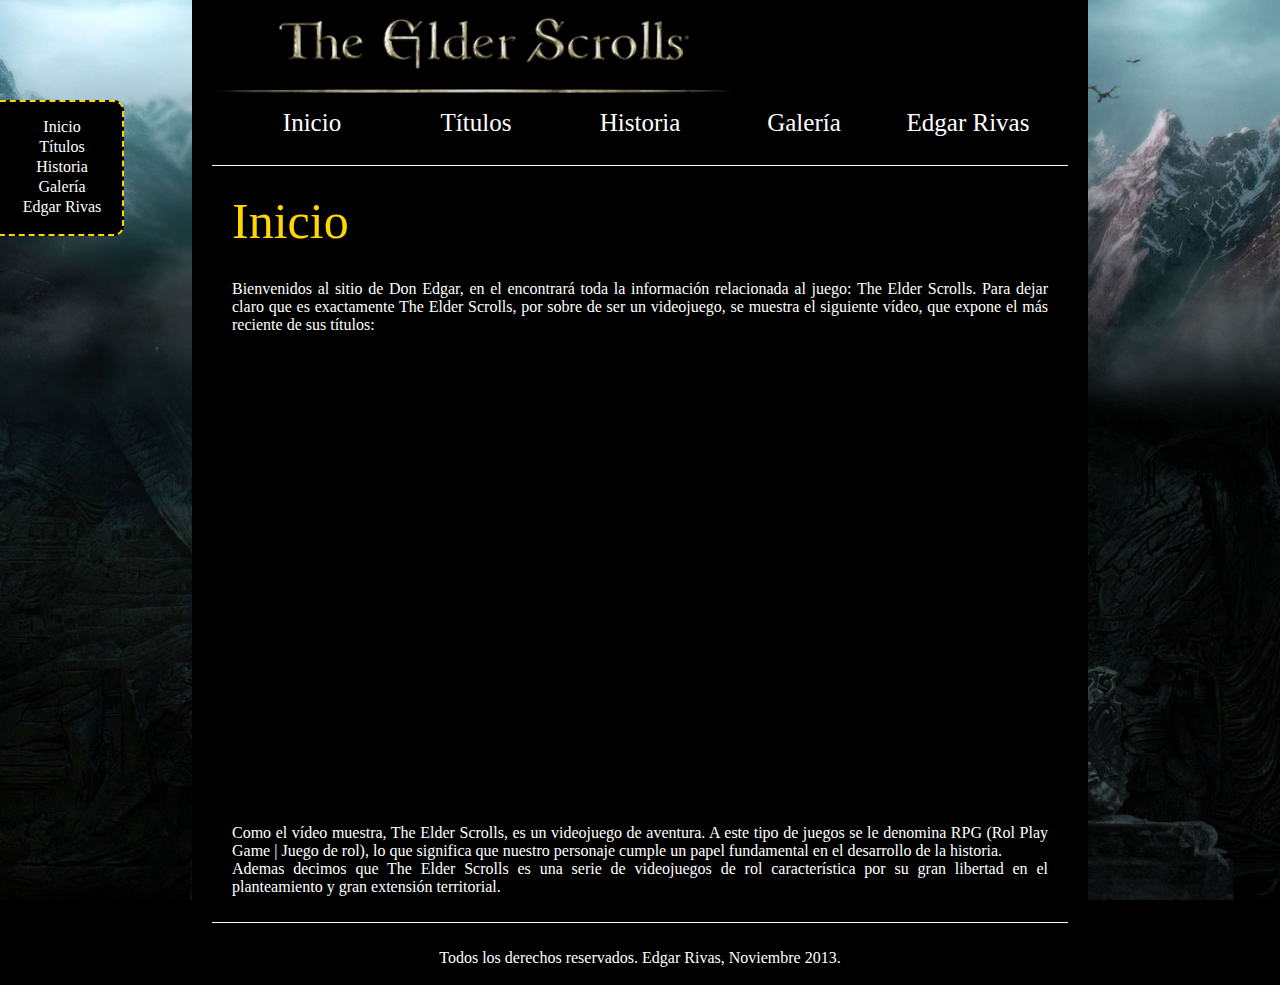
<file: pages/index.html>
<!DOCTYPE>
<html>
	<head>
		<title>The Elder Scrolls</title>
		<link rel="stylesheet" type="text/css" href="../css/estilos.css">
		<link rel="icon" href="../img/favicon.png" type="image/png">
		<meta charset="utf-8" /><!--Esto para evitar problemas con tildes, Ñ's y demás caracteres especiales-->
	</head>
	<body>
		<div id="menuflotante">
			<ul>
				<li><a  href="index.html">Inicio</a></li>
				<li><a href="tits.html">Títulos</a></li>
				<li><a href="history.html">Historia</a></li>
				<li><a href="galeria.html">Galería</a></li>
				<li><a href="yo.html">Edgar Rivas</a></li>
			</ul>
		</div>
		<header>
			<img src="../img/logo.jpg" id="logus">
			<center>
				<div id="navsup">
				<a  href="index.html">Inicio</a>
				<a href="tits.html">Títulos</a>
				<a href="history.html">Historia</a>
				<a href="galeria.html">Galería</a>
				<a href="yo.html">Edgar Rivas</a>
				</div>
				<br>
				<hr color="white" size="1" style="margin-left: 20px; margin-right: 20px;" />
				<br>
			</center>
		</header>
		<section>
			<div id="titulo">
				Inicio
			</div>
			<div id="contenido">
				Bienvenidos al sitio de Don Edgar, en el encontrará toda la información relacionada al juego: The Elder Scrolls. Para dejar claro que es exactamente The Elder Scrolls, por sobre de ser un videojuego, se muestra el siguiente vídeo, que expone el más reciente de sus títulos:
			</div>
			<br>
			<center>
				<iframe id="videos" src="http://www.youtube.com/embed/0jNT5cMwxw0" frameborder="0" allowfullscreen></iframe>
			</center>
			<br>
			<div id="contenido">
				Como el vídeo muestra, The Elder Scrolls, es un videojuego de aventura. A este tipo de juegos se le denomina RPG (Rol Play Game | Juego de rol), lo que significa que nuestro personaje cumple un papel fundamental en el desarrollo de la historia.
				<br>
				Ademas decimos que The Elder Scrolls es una serie de videojuegos de rol característica por su gran libertad en el planteamiento y gran extensión territorial.
				<br>
			</div>
		</section>
		<footer>
			<br>
			<hr color="white" size="1" style="margin-left: 20px; margin-right: 20px;" />
			<br>
			<center>
				<div style="color: white; font-size: 16px;">
					Todos los derechos reservados. Edgar Rivas, Noviembre 2013.
				</div>
				<br>
			</center>
		</footer>
	</body>
</html>
</file>
<file: css/estilos.css>
* {
	font-family: "Franklin Gothic Book", "Calibri";
}

#logus {
	width: 65%;
}

#navsup {
	background-color: black;
}

#navsup a {
	background-color: black;
	border-bottom: 2px transparent solid;
	display: inline-block;
	width: 160px;
	color: white;
	font-size: 25px;
	text-align: center;
	text-decoration: none;
}

#navsup a:hover {
	background-image: -webkit-linear-gradient(top, #000000 0%, gold 400%);
	border-bottom: 2px gold solid;
	color: gold;
}

#videos {
	width: 100%;
	height: 450px;
	border: 2px transparent dashed;
	-webkit-animation-duration: 4s;
	-webkit-animation-name: tontear;
	/*-webkit-animation-iteration-count: infinite;*/
}

@-webkit-keyframes tontear {
	0% {
		border: 2px transparent dashed;
	}
	13% {
		border: 2px white dashed;
	}
	25% {
		border: 2px transparent dashed;
	}
	37% {
		border: 2px white dashed;
	}
	50% {
		border: 2px transparent dashed;
	}
	62% {
		border: 2px white dashed;
	}
	75% {
		border: 2px transparent dashed;
	}
	87% {
		border: 2px white dashed;
	}
	90% {
		border: 2px transparent dashed;
	}
	100% {
		border: 2px white dashed;
	}
}

#gart {
	width: 30%;
	height: 200px;
	margin: 5px;
	display: inline-block;
	border-bottom: 10px white solid;
}

#gart:hover {
	border-bottom: 10px gold solid;
	height: auto;
	-webkit-animation-duration: 20s;
	-webkit-animation-name: upper;
}

@-webkit-keyframes upper {
	0% {
		width: 30%;
	}
	5% {
		width: 50%;
	}
	95% {
		width: 50%;
	}
	100% {
		width: 30%;
	}
}

#perfil {
	width: 60%;
	border-bottom: 10px white solid;
}

#perfil:hover {
	border-bottom: 10px gold solid;
	-webkit-animation-duration: 20s;
	-webkit-animation-name: crecer;
}

@-webkit-keyframes crecer {
	0% {
		width: 60%;
	}
	5% {
		width: 80%;
	}
	95% {
		width: 80%;
	}
	100% {
		width: 60%;
	}
}

#titulo {
	font-size: 50px;
	color: gold;
	text-align: justify;
	margin-bottom: 30px;
}

#contenido {
	font-size: 16px;
	color: white;
	text-align: justify;
}

footer {
	background-color: black;
	margin-top: 0px;
	margin-bottom: 0px;
}

header {
	background-color: black;
	margin-top: 0px;
	margin-bottom: 0px;
}

section {
	padding-left: 40px;
	padding-right: 40px;
	background-color: black;
	margin-top: 0px;
	margin-bottom: 0px;
}

@media screen and (min-width: 1190px){
	body {
		background-color: #000;
		margin-left: 15%;
		margin-top: 0px;
		margin-bottom: 0px;
		width: 70%;
		background-image: url("../img/fondo.jpg");
		background-attachment: fixed;
		background-size: cover;
	}
	#navsup a {
		background-color: black;
		border-bottom: 2px transparent solid;
		display: inline-block;
		width: 160px;
		color: white;
		font-size: 25px;
		text-align: center;
		text-decoration: none;
	}
}
@media screen and (max-width: 1189px) and (min-width: 975px){
	body {
		background-color: #000;
		margin-left: 15%;
		margin-top: 0px;
		margin-bottom: 0px;
		width: 70%;
		background-image: url("../img/fondo.jpg");
		background-attachment: fixed;
		background-size: cover;
	}
	#navsup a {
		background-color: black;
		border-bottom: 2px transparent solid;
		display: inline-block;
		width: 130px;
		color: white;
		font-size: 21px;
		text-align: center;
		text-decoration: none;
	}
}
@media screen and (max-width: 974px) {
	body {
		background-color: #000;
		margin-left: 5%;
		margin-top: 0px;
		margin-bottom: 0px;
		width: 670px;
		background-image: url("../img/fondo.jpg");
		background-attachment: fixed;
		background-size: cover;
	}
	#navsup a {
		background-color: black;
		border-bottom: 2px transparent solid;
		display: inline-block;
		width: 110px;
		color: white;
		font-size: 18px;
		text-align: center;
		text-decoration: none;
	}
}

#menuflotante {
	display: block;
	padding-right: 10px;
	border: 2px gold dashed;
	background-color: black;
	position: fixed;
	width: 140px;
	left: -30px;
	top: 100px;
	border-radius: 10px;
}

#menuflotante ul li a{
	background-color: black;
	border-bottom: 2px transparent solid;
	width: 100px;
	display: block;
	color: white;
	font-size: 16px;
	text-align: center;
	text-decoration: none;
}

#menuflotante ul li a:hover {
	background-image: -webkit-linear-gradient(top, #000000 0%, gold 400%);
	border-bottom: 2px gold solid;
	color: gold;
}
</file>
